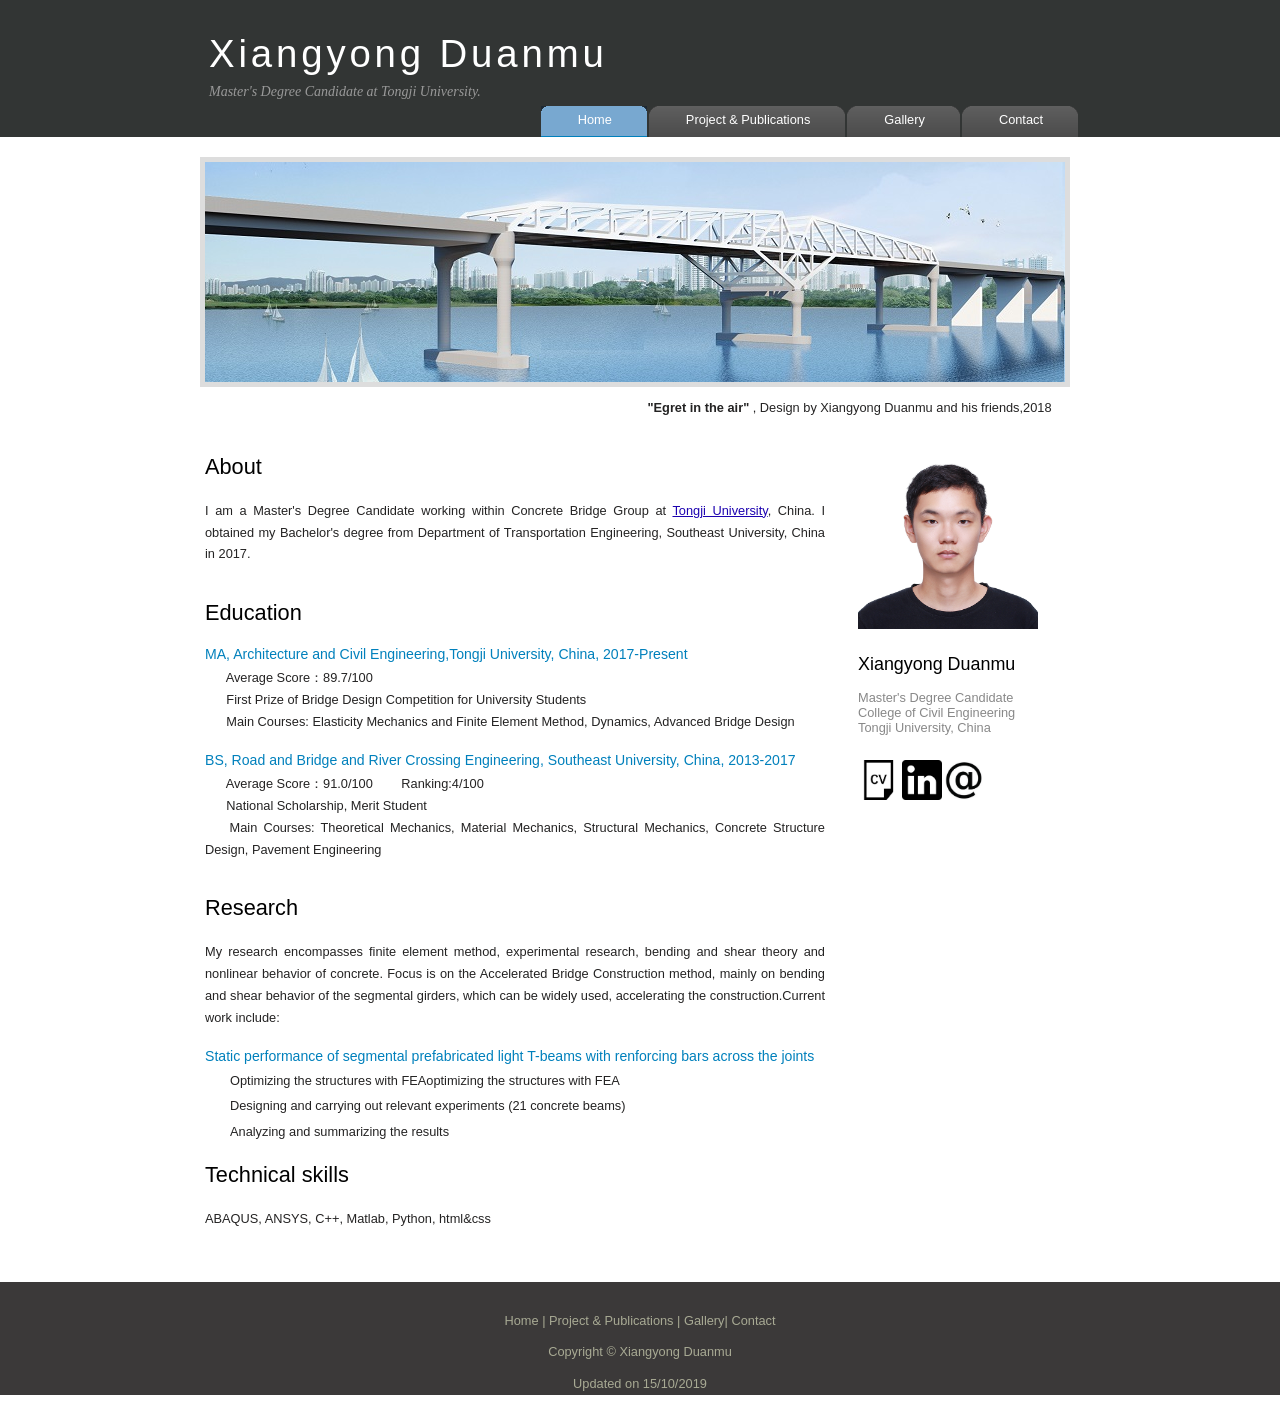
<file: index.html>
<!DOCTYPE HTML>
<html>

<head>
  <title>Xiangyong Duanmu</title>
  <meta charset="UTF-8">
  <meta name="Xiangyong's website" content="website description" />
  <meta http-equiv="content-type" content="text/html; charset=windows-1252" />
  <link rel="stylesheet" type="text/css" href="./style.css" title="style" />
</head>

<body>
  <div id="main">
    <div id="header">
      <div id="logo">
        <div id="logo_text">
          <!-- class="logo_colour", allows you to change the colour of the text -->
          <h1><a href="index.html">Xiangyong Duanmu</a></h1>
          <h2><p style = "font-family:georgia,garamond,serif;font-size:14px;font-style:italic;"> 
            Master's Degree Candidate at Tongji University.</h2>
        </div>
      </div>
      <div id="menubar">
        <ul id="menu">
          <!-- put class="selected" in the li tag for the selected page - to highlight which page you're on -->
          <li class="selected"><a href="index.html">Home</a></li>
          <li><a href="Publications.html">Project & Publications</a></li>
          <li><a href="Gallery.html">Gallery</a></li>
          <li><a href="Contact.html">Contact</a></li>
        </ul>
      </div>
    </div>
    <div id="site_content">
      <div id="banner"></div>
     
      <p align="right"> <b>"Egret in the air"</b> , Design by Xiangyong Duanmu and his friends,2018 &nbsp; &nbsp; &nbsp; &nbsp;</p>
      <div class="sidebar">
      <div style="display:table-cell; vertical-align:middle; text-align:center">
      
        <span style="display:block; height: 10px;"></span>
        <!-- <p align="center">  &nbsp &nbsp &nbsp &nbsp CV </p> -->
        <img src="imag.jpg" alt="photo_hexiang" align="middle" style="text-align:center;width:180px;">
        <span style="display:block; height: 10px;"></span>
        
       
        </div>
        <span style="display:block; height: 10px;"></span>
        <h3>Xiangyong Duanmu</h3>
        <h5>Master's Degree Candidate <br>
          College of Civil Engineering<br>
          Tongji University, China</h5>  
          <span style="display:block; height: 10px;"></span>
          <a href="./CV-xiangyong duanmu.pdf"><img src="file.PNG" alt="photo_CV" align="middle" style="text-align:center;width:40px;"></a>
          <a href="https://www.linkedin.com/in/xiangyong-duanmu-472487193/"><img src="Linkedin.png" alt="photo_linkedln" align="middle" style="text-align:center;width:40px;"></a>
          <a href="mailto:duanmu@tongji.edu.cn"><img src="mail.png" alt="photo_mail" align="middle" style="text-align:center;width:40px;"></a>
          
        <script type="text/javascript" id="clustrmaps" src="//cdn.clustrmaps.com/map_v2.js?cl=0080bc&w=a&t=n&d=xTJUwDtiu2lScv7EMgdObr8aGWrIy7xFnyus7bqWkX0&co=ffffff&cmo=afa4a4&cmn=7d8e7d"></script>
       
      </div>
      <div id="content">
        <!-- insert the page content here -->
        <h1>About</h1>
	      
        <p align="justify"> 
        I am a Master's Degree Candidate working within Concrete Bridge Group </a> at <a href="http://civileng.tongji.edu.cn/en/" target="_blank" rel="noopener"> Tongji University</a>, China. I obtained my Bachelor's degree from Department of Transportation Engineering, Southeast University, China in 2017. </p>

        <h1>Education</h1>
        <h4>MA, Architecture and Civil Engineering,Tongji University, China, 2017-Present</h4>
        
        <p align="justify">
            &nbsp; &nbsp;&nbsp; &nbsp;Average Score：89.7/100 <br>
            &nbsp; &nbsp;&nbsp; &nbsp;First Prize of Bridge Design Competition for University Students<br>
            &nbsp; &nbsp;&nbsp; &nbsp;Main Courses: Elasticity Mechanics and Finite Element Method, Dynamics, Advanced Bridge Design<br>
        </p>
 
        <h4>BS, Road and Bridge and River Crossing Engineering, Southeast University, China, 2013-2017</h4>
        
        <p align="justify">
            &nbsp; &nbsp;&nbsp; &nbsp;Average Score：91.0/100  &nbsp; &nbsp;&nbsp; &nbsp; Ranking:4/100 <br>
            &nbsp; &nbsp;&nbsp; &nbsp;National Scholarship, Merit Student<br>
            &nbsp;&nbsp; &nbsp;Main Courses: Theoretical Mechanics, Material Mechanics, Structural Mechanics, Concrete Structure Design, Pavement Engineering
        </p>

        <h1>Research</h1>

	      <p align="justify"> 
            My research encompasses finite element method, experimental research, bending and shear theory and nonlinear behavior of concrete. Focus is on the Accelerated Bridge Construction method, mainly on bending and shear behavior of the segmental girders, which can be widely used, accelerating the construction.Current work include:
            
        <h4> Static performance of segmental prefabricated light T-beams with renforcing bars across the joints </h4>  
        <ul>
        <li> Optimizing the structures with FEAoptimizing the structures with FEA</li>
        <ul>
        <li> Designing and carrying out relevant experiments (21 concrete beams) </li>
        <ul>
        <li> Analyzing and summarizing the results  </li>
        <ul>
        <h1>Technical skills</h1>
        <p align="justify">
            ABAQUS, ANSYS, C++, Matlab, Python, html&css 
        </p>
      
    </div>
    </div>
    <div id="content_footer"></div>
    <div id="footer">

      <p><a href="index.html">Home</a> | 
         <a href="Publications.html">Project & Publications</a> | 
         <a href="Gallery.html">Gallery</a>|
         <a href="Contact.html">Contact</a>
      </p>
      
      <p>Copyright &copy; Xiangyong Duanmu  

      </p>
      <p>Updated on 15/10/2019</p>
    </div>
    </div>
</body>


</html>
</file>
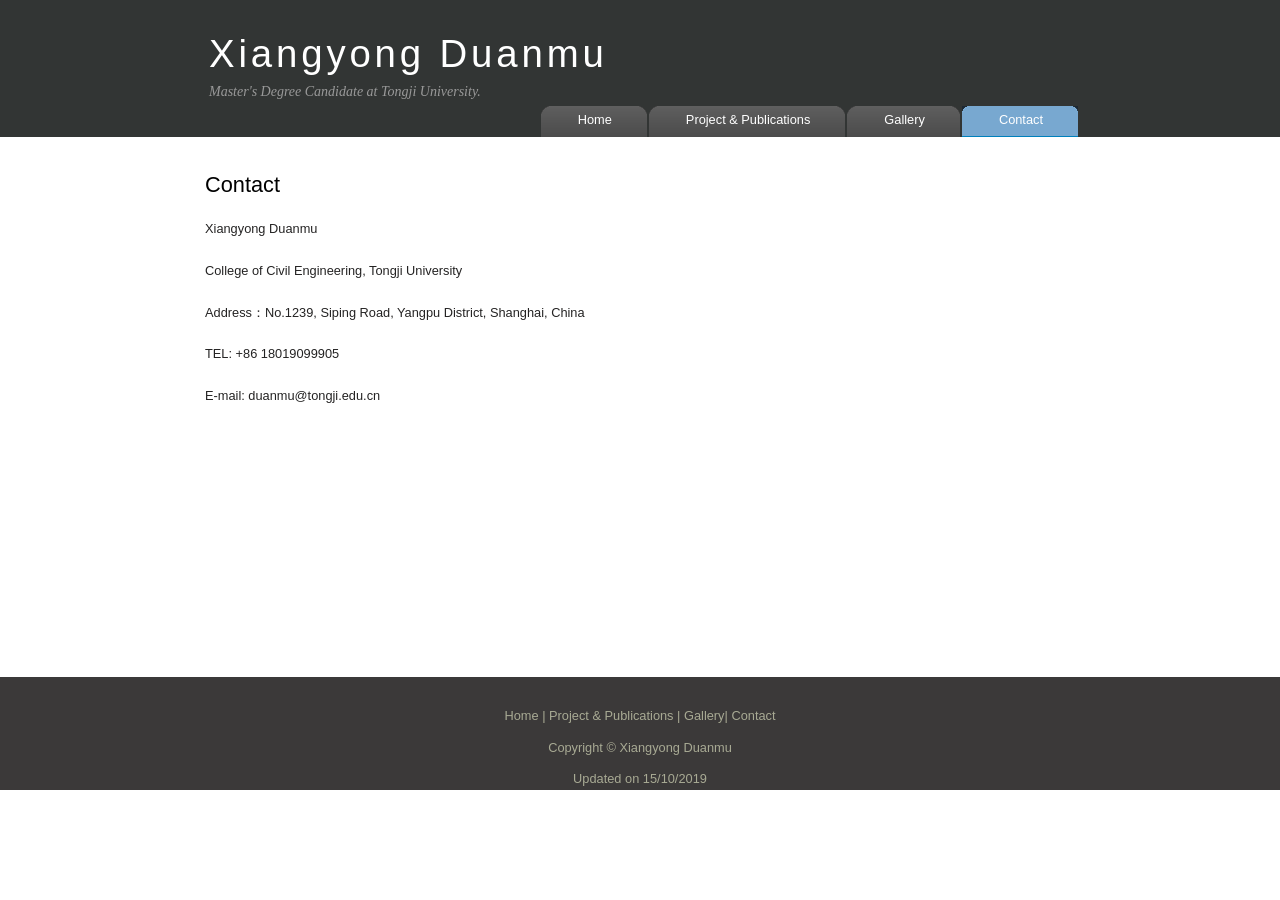
<file: Contact.html>
<!DOCTYPE HTML>
<html>

<head>
  <title>Xiangyong Duanmu</title>
  <meta charset="UTF-8">
  <meta name="Xiangyong's website" content="website description" />
  <meta http-equiv="content-type" content="text/html; charset=windows-1252" />

  <link rel="stylesheet" type="text/css" href="normalize.css" title="style" />
  <link rel="stylesheet" type="text/css" href="./style.css" title="style" />
</head>

<body>
        <div id="main">
                <div id="header">
                  <div id="logo">
                    <div id="logo_text">
                      <!-- class="logo_colour", allows you to change the colour of the text -->
                      <h1><a href="index.html">Xiangyong Duanmu</a></h1>
                      <h2><p style = "font-family:georgia,garamond,serif;font-size:14px;font-style:italic;"> 
                        Master's Degree Candidate at Tongji University.</h2>
                    </div>
                  </div>
                  <div id="menubar">
                    <ul id="menu">
                      <!-- put class="selected" in the li tag for the selected page - to highlight which page you're on -->
                      <li ><a href="index.html">Home</a></li>
                      <li ><a href="Publications.html">Project & Publications</a></li>
                      <li><a href="Gallery.html">Gallery</a></li>
                      <li class="selected"><a href="Contact.html">Contact</a></li>
                    </ul>
                  </div>
                </div>
    <div id="content_header"></div>
    <div id="site_content">


      <div id="content">
            <h1>Contact</h1>
            <p>Xiangyong Duanmu</p>
            <p>College of Civil Engineering, Tongji University</p>
            <p>Address：No.1239, Siping Road, Yangpu District, Shanghai, China</p>
            <p>TEL: +86 18019099905</p>
            <p> E-mail: duanmu@tongji.edu.cn</p>
            <p></p>
            <p></p>
            <p></p>
            <p></p>
            <p></p>
            <p></p>
            <p></p>
            <p></p>
            <p></p>
            <p></p>
            <p></p>
            <p></p>
   
    </div>
    </div>


    <div id="content_footer"></div>
    <div id="footer">

  
            <p><a href="index.html">Home</a> | 
                <a href="Publications.html">Project & Publications</a> | 
                <a href="Gallery.html">Gallery</a>|
                <a href="Contact.html">Contact</a>
             </p>
      
      <p>Copyright &copy; Xiangyong Duanmu  
      </p>
      <p>Updated on 15/10/2019</p>
    </div>
    </div>

</body>
</html>
</file>
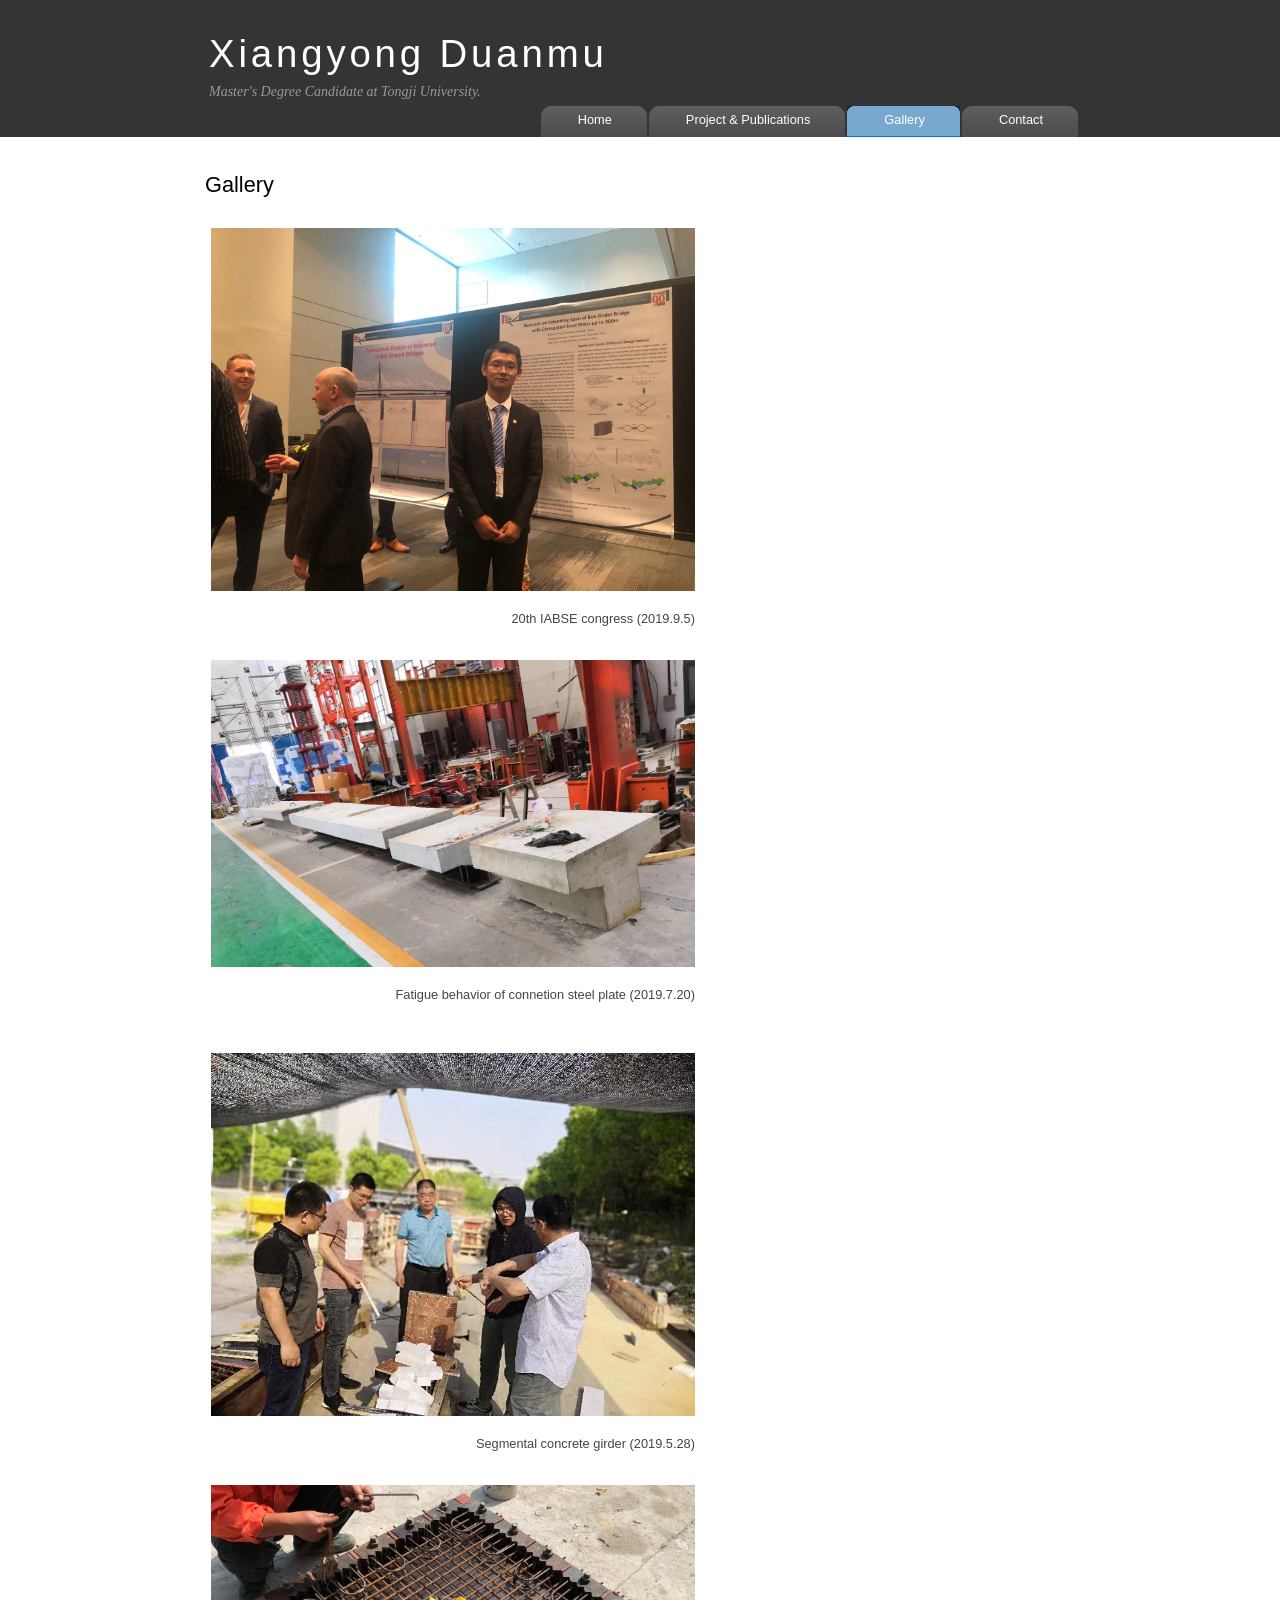
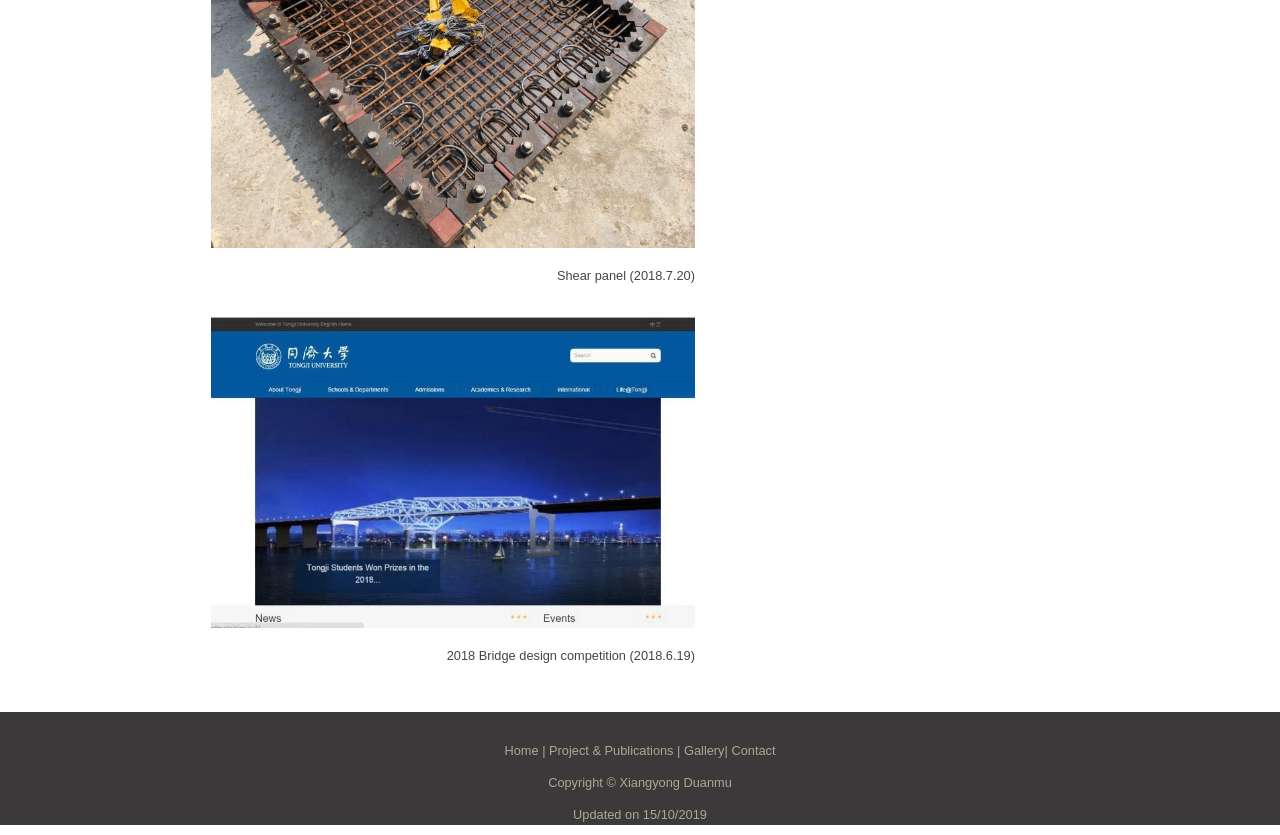
<file: Gallery.html>
<!DOCTYPE HTML>
<html>

<head>
  <title>Xiangyong Duanmu</title>
  <meta charset="UTF-8">
  <meta name="Xiangyong's website" content="website description" />
  <meta http-equiv="content-type" content="text/html; charset=windows-1252" />

  <link rel="stylesheet" type="text/css" href="normalize.css" title="style" />
  <link rel="stylesheet" type="text/css" href="./style.css" title="style" />
</head>

<body>
        <div id="main">
                <div id="header">
                  <div id="logo">
                    <div id="logo_text">
                      <!-- class="logo_colour", allows you to change the colour of the text -->
                      <h1><a href="index.html">Xiangyong Duanmu</a></h1>
                      <h2><p style = "font-family:georgia,garamond,serif;font-size:14px;font-style:italic;"> 
                        Master's Degree Candidate at Tongji University.</h2>
                    </div>
                  </div>
                  <div id="menubar">
                    <ul id="menu">
                      <!-- put class="selected" in the li tag for the selected page - to highlight which page you're on -->
                      <li ><a href="index.html">Home</a></li>
                      <li ><a href="Publications.html">Project & Publications</a></li>
                      <li class="selected"><a href="Gallery.html">Gallery</a></li>
                      <li><a href="Contact.html">Contact</a></li>
                    </ul>
                  </div>
                </div>
    <div id="content_header"></div>
    
    
    <div id="site_content">
      


      <div id="content">
            <h1>Gallery</h1>
            <table width="80%">
                    <tr> <td><img src="./newyork.jpg" alt="" width="100%"></td></tr>
                    <tr><td align="right" >20th IABSE congress (2019.9.5)</td></tr>
                    <tr><td>   </td></tr>
                    <tr> <td><img src="./exp3.jpg" alt="" width="100%"></td></tr>
                    <tr><td align="right">Fatigue behavior of connetion steel plate (2019.7.20)</td></tr>
                    <tr><td>   </td></tr>
                    <tr><td>   </td></tr>
                    <tr> <td><img src="./exp1.jpg" alt="" width="100%"></td></tr>
                    <tr><td align="right">Segmental concrete girder (2019.5.28)</td></tr>
                    <tr><td>   </td></tr>
                    
                    <tr> <td><img src="./exp2.jpg" alt="" width="100%"></td></tr>
                    <tr><td align="right">Shear panel (2018.7.20)</td></tr>
                    <tr><td>   </td></tr>
                    <tr> <td><img src="./bridge.jpg" alt="" width="100%"></td></tr>
                    <tr><td align="right">2018 Bridge design competition (2018.6.19)</td></tr>
               </table>

    </div>
    </div>


    <div id="content_footer"></div>
    <div id="footer">

  
            <p><a href="index.html">Home</a> | 
                <a href="Publications.html">Project & Publications</a> | 
                <a href="Gallery.html">Gallery</a>|
                <a href="Contact.html">Contact</a>
             </p>
      
      <p>Copyright &copy; Xiangyong Duanmu  
      </p>
      <p>Updated on 15/10/2019</p>
    </div>
    </div>

</body>
</html>
</file>
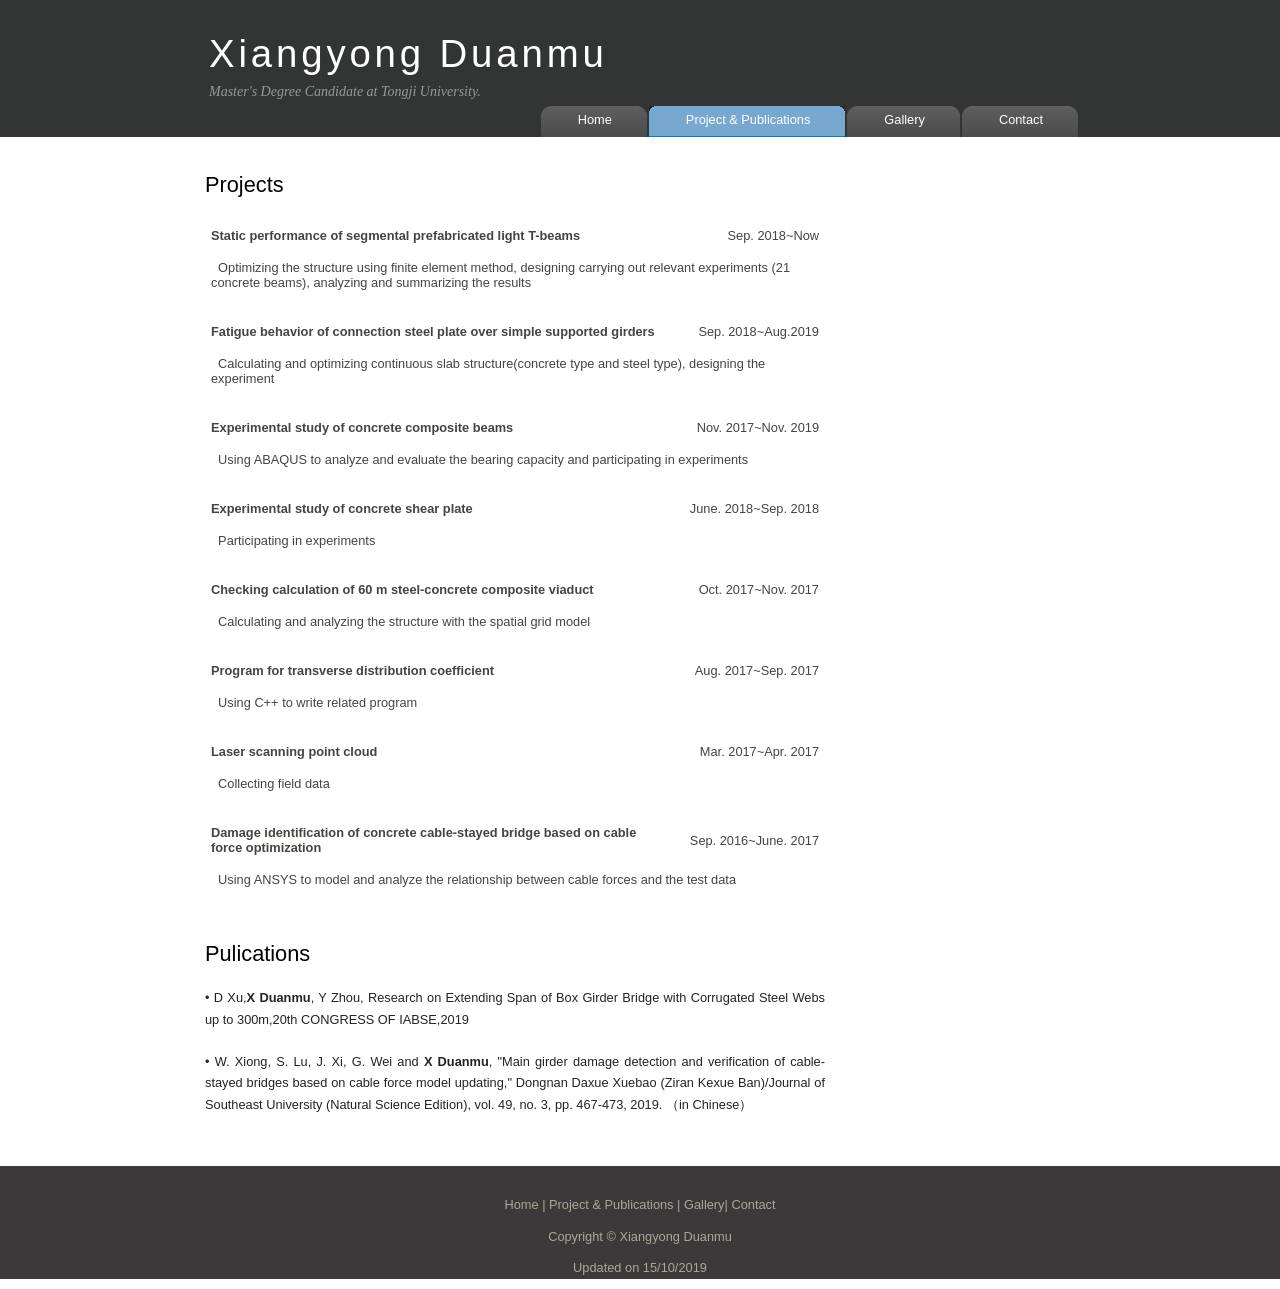
<file: Publications.html>
<!DOCTYPE HTML>
<html>

<head>
  <title>Xiangyong Duanmu</title>
  <meta charset="UTF-8">
  <meta name="Xiangyong's website" content="website description" />
  <meta http-equiv="content-type" content="text/html; charset=windows-1252" />

  <link rel="stylesheet" type="text/css" href="normalize.css" title="style" />
  <link rel="stylesheet" type="text/css" href="./style.css" title="style" />
</head>

<body>
        <div id="main">
                <div id="header">
                  <div id="logo">
                    <div id="logo_text">
                      <!-- class="logo_colour", allows you to change the colour of the text -->
                      <h1><a href="index.html">Xiangyong Duanmu</a></h1>
                      <h2><p style = "font-family:georgia,garamond,serif;font-size:14px;font-style:italic;"> 
                        Master's Degree Candidate at Tongji University.</h2>
                    </div>
                  </div>
                  <div id="menubar">
                    <ul id="menu">
                      <!-- put class="selected" in the li tag for the selected page - to highlight which page you're on -->
                      <li ><a href="index.html">Home</a></li>
                      <li class="selected"><a href="Publications.html">Project & Publications</a></li>
                      <li><a href="Gallery.html">Gallery</a></li>
                      <li><a href="Contact.html">Contact</a></li>
                    </ul>
                  </div>
                </div>
    <div id="content_header"></div>
    
    
    <div id="site_content">
      


      <div id="content">
            <h1>Projects</h1>
            <table >
                <tr>
                    <td><b>Static performance of segmental prefabricated light T-beams</b></td>
                    <td align="right">Sep. 2018~Now</td>
                </tr>
                <tr>
                    <td colspan="2"> &nbsp;&nbsp;Optimizing the structure using finite element method, designing carrying out relevant experiments (21 concrete beams), analyzing and summarizing the results </td>
                </tr>
                <tr>
                        <td></td>
                    </tr>
                    <tr>
                            <td><b>Fatigue behavior of connection steel plate over simple supported girders</b></td>
                            <td align="right">Sep. 2018~Aug.2019</td>
                        </tr>
                        <tr>
                            <td colspan="2"> &nbsp;&nbsp;Calculating and optimizing continuous slab structure(concrete type and steel type), designing the experiment </td>
                        </tr>
                        <tr>
                                <td></td>
                            </tr>
                <tr>
                        <td><b>Experimental study of concrete composite beams</b></td>
                        <td align="right"width="25%">Nov. 2017~Nov. 2019</td>
                    </tr>
                    <tr>
                        <td colspan="2">&nbsp;&nbsp;Using ABAQUS to analyze and evaluate the bearing capacity and participating in experiments </td>
                    </tr>
                    <tr>
                            <td></td>
                        </tr>


                    <tr>
                        <td><b>Experimental study of concrete shear plate</b></td>
                        <td align="right">June. 2018~Sep. 2018</td>
                    </tr>
                    <tr>
                        <td colspan="2">&nbsp;&nbsp;Participating in experiments</td>
                    </tr>
                    <tr>
                            <td></td>
                        </tr>
                    <tr>
                        <td><b>Checking calculation of 60 m steel-concrete composite viaduct</b></td>
                        <td align="right">Oct. 2017~Nov. 2017</td>
                    </tr>
                    <tr>
                        <td colspan="2">&nbsp;&nbsp;Calculating and analyzing the structure with the spatial grid model </td>
                    </tr>

                    <tr>
                            <td></td>
                        </tr>

                    <tr>
                        <td><b>Program for transverse distribution coefficient</b></td>
                        <td align="right">Aug. 2017~Sep. 2017</td>
                    </tr>
                    <tr>
                        <td colspan="2">&nbsp;&nbsp;Using C++ to write related program</td>
                    </tr>
                    <tr>
                            <td></td>
                        </tr>
                        <tr>
                                <td><b>Laser scanning point cloud</b></td>
                                <td align="right">Mar. 2017~Apr. 2017</td>
                            </tr>
                            <tr>
                                <td colspan="2">&nbsp;&nbsp;Collecting field data</td>
                            </tr>
                            <tr>
                                    <td></td>
                                </tr>


                    <tr>
                        <td><b>Damage identification of concrete cable-stayed bridge based on cable force optimization</b></td>
                        <td align="right">Sep. 2016~June. 2017</td>
                    </tr>
                    <tr>
                        <td colspan="2">&nbsp;&nbsp;Using ANSYS to model and analyze the relationship between cable forces and the test data</td>
                    </tr>
                    
            </table>

            <h1>Pulications</h1>

       
          <p align="justify">
          &bull; 
          D Xu,<strong>X Duanmu</strong>, Y Zhou, Research on Extending Span of Box Girder Bridge with Corrugated Steel Webs up to 300m,20th CONGRESS OF IABSE,2019
           </p> 
          

          <p align="justify">
          &bull; 
          W. Xiong, S. Lu, J. Xi, G. Wei and <strong> X Duanmu</strong>, "Main girder damage detection and verification of cable-stayed bridges based on cable force model updating," Dongnan Daxue Xuebao (Ziran Kexue Ban)/Journal of Southeast University (Natural Science Edition), vol. 49, no. 3, pp. 467-473, 2019. （in Chinese）  </p>
      </p>


    </div>
    </div>


    <div id="content_footer"></div>
    <div id="footer">

  
            <p><a href="index.html">Home</a> | 
                <a href="Publications.html">Project & Publications</a> | 
                <a href="Gallery.html">Gallery</a>|
                <a href="Contact.html">Contact</a>
             </p>
      
      <p>Copyright &copy; Xiangyong Duanmu  
      </p>
      <p>Updated on 15/10/2019</p>
    </div>
    </div>

</body>
</html>
</file>
<file: style.css>
html
{ height: 100%;}

*
{ margin: 0;
  padding: 0;}

body
{ font: normal .8em 'trebuchet ms', arial, sans-serif;
  background: #FFF;
  color: rgb(36, 35, 35);}

p
{ padding: 0 0 20px 0;
  line-height: 1.7em;}

img
{ border: 0;}

h1, h2, h3, h4, h5, h6 
{ color: #362C20;
  letter-spacing: 0em;
  padding: 0 0 5px 0;}

h1, h2, h3
{ font: normal 170% 'century gothic', arial;
  margin: 0 0 15px 0;
  padding: 15px 0 5px 0;
  color: #000;}

h2
{ font-size: 160%;
  padding: 9px 0 5px 0;
  color: rgb(0, 128, 188);}

h3
{ font-size: 140%;
  padding: 5px 0 0 0;}

h4, h6
{ color: rgb(0, 128, 188);
  padding: 0 0 5px 0;
  font: normal 110% arial;
  /*text-transform: uppercase;*/}

h5, h6
{ color: #888;
  font: normal 100% arial;
  letter-spacing: normal;
  padding: 0 0 15px 0;}

a, a:hover
{ outline: none;
  text-decoration: underline;
  color: rgb(28, 2, 176);}

a:hover
{ text-decoration: none;}

blockquote
{ margin: 20px 0; 
  padding: 10px 20px 0 20px;
  border: 1px solid #E5E5DB;
  background: #FFF;}

ul
{ margin: 2px 0 22px 17px;}

ul li
{ list-style-type: circle;
  margin: 0 0 6px 0; 
  padding: 0 0 4px 5px;
  line-height: 1.5em;}


.left
{ float: left;
  width: auto;
  margin-right: 10px;}

.right
{ float: right; 
  width: auto;
  margin-left: 10px;}

.center
{ display: block;
  text-align: center;
  margin: 20px auto;}

#main, #logo, #menubar, #site_content, #footer
{ margin-left: auto; 
  margin-right: auto;}

#header
{ 
  background: #323534 ;
  height: 137px;}
  
#banner
{ 
  background: transparent url(./banner.png) no-repeat;
  width: 860px;
  height: 220px;
  margin-bottom: 10px;
  border: 5px solid #DDD;}

#logo
{ width: 880px;
  position: relative;
  height: 105px;
  background: transparent;}

#logo #logo_text 
{ position: absolute; 
  top: 10px;
  left: 0;}

#logo h1, #logo h2
{ font: normal 300% 'century gothic', arial, sans-serif;
  border-bottom: 0;
  text-transform: none;
  margin: 0 0 0 9px;}

#logo_text h1, #logo_text h1 a, #logo_text h1 a:hover 
{ padding: 22px 0 0 0;
  color: #FFF;
  letter-spacing: 0.1em;
  text-decoration: none;}

#logo_text h1 a .logo_colour
{ color: #E4EC04;}

#logo_text a:hover .logo_colour
{ color: #FFF;}

#logo_text h2
{ font-size: 120%;
  padding: 4px 0 0 0;
  color: #999;}

#menubar
{ width: 880px;
  height: 46px;} 

ul#menu
{ float: right;
  margin: 0;}

ul#menu li
{ float: left;
  padding: 0 0 0 9px;
  list-style: none;
  margin: 1px 2px 0 0;
  background: #5A5A5A url(tab.png) no-repeat 0 0;}

ul#menu li a
{ font: normal 100% 'trebuchet ms', sans-serif;
  display: block; 
  float: left; 
  height: 20px;
  padding: 6px 35px 5px 28px;
  text-align: center;
  color: #FFF;
  text-decoration: none;
  background: #5A5A5A url(tab.png) no-repeat 100% 0;} 

ul#menu li.selected a
{ height: 20px;
  padding: 6px 35px 5px 28px;}

ul#menu li.selected
{ margin: 1px 2px 0 0;
  background: rgb(0, 128, 188) url(tab_selected.png) no-repeat 0 0;}

ul#menu li.selected a, ul#menu li.selected a:hover
{ background: rgb(0, 128, 188) url(tab_selected.png) no-repeat 100% 0;
  color: #FFF;}

ul#menu li a:hover
{ color: rgb(0, 128, 188);}

#site_content
{ width: 880px;
  overflow: hidden;
  margin: 20px auto 0 auto;
  padding: 0 0 10px 0;} 

#sidebar_container
{ float: right;
  width: 224px;}

.sidebar_top
{ width: 222px;
  height: 14px;
  background: transparent}

.sidebar_base
{ width: 222px;
  height: 14px;
 }

.sidebar
{ float: right;
  width: 222px;
  padding: 0;
  margin: 0 0 16px 0;}

.sidebar_item
{ 
  padding: 0 15px;
  width: 192px;}

.sidebar li a.selected
{ color: #444;} 

.sidebar ul
{ margin: 0;} 

#content
{ text-align: left;
  width: 620px;
  padding: 0 0 0 5px;
  float: left;}
  
#content ul
{ margin: 2px 0 22px 0px;}

#content ul li, .sidebar ul li
{ list-style-type: none;
  margin: 0 0 0 0; 
  padding: 0 0 4px 25px;
  line-height: 1.5em;}

#footer
{ width: 100%;
  font-family: 'trebuchet ms', sans-serif;
  font-size: 100%;
  height: 80px;
  padding: 28px 0 5px 0;
  text-align: center; 
  background: #3B3939 ;
  color: #A8AA94;}

#footer p
{ line-height: 1.7em;
  padding: 0 0 10px 0;}

#footer a
{ color: #A8AA94;
  text-decoration: none;}

#footer a:hover
{ color: #FFF;
  text-decoration: none;}

.search
{ color: #5D5D5D; 
  border: 1px solid #BBB; 
  width: 134px; 
  padding: 4px; 
  font: 100% arial, sans-serif;}

.form_settings
{ margin: 15px 0 0 0;}

.form_settings p
{ padding: 0 0 4px 0;}

.form_settings span
{ float: left; 
  width: 200px; 
  text-align: left;}
  
.form_settings input, .form_settings textarea
{ padding: 5px; 
  width: 299px; 
  font: 100% arial; 
  border: 1px solid #E5E5DB; 
  background: #FFF; 
  color: #47433F;}
  
.form_settings .submit
{ font: 100% arial; 
  border: 0; 
  width: 99px; 
  margin: 0 0 0 212px; 
  height: 33px;
  padding: 2px 0 3px 0;
  cursor: pointer; 
  background: #3B3B3B; 
  color: #FFF;}

.form_settings textarea, .form_settings select
{ font: 100% arial; 
  width: 299px;}

.form_settings select
{ width: 310px;}

.form_settings .checkbox
{ margin: 4px 0; 
  padding: 0; 
  width: 14px;
  border: 0;
  background: none;}

.separator
{ width: 100%;
  height: 0;
  border-top: 1px solid #D9D5CF;
  border-bottom: 1px solid #FFF;
  margin: 0 0 20px 0;}
  
table
{ margin: 10px 0 30px 0;}

table tr th, table tr td
{ background: rgb(255, 255, 255);
  color: #FFF;
  padding: 7px 4px;
  }
  
table tr td
{ background: rgb(255, 255, 255);
  color: #47433F;
  border-top: 1px solid #FFF;}
</file>
